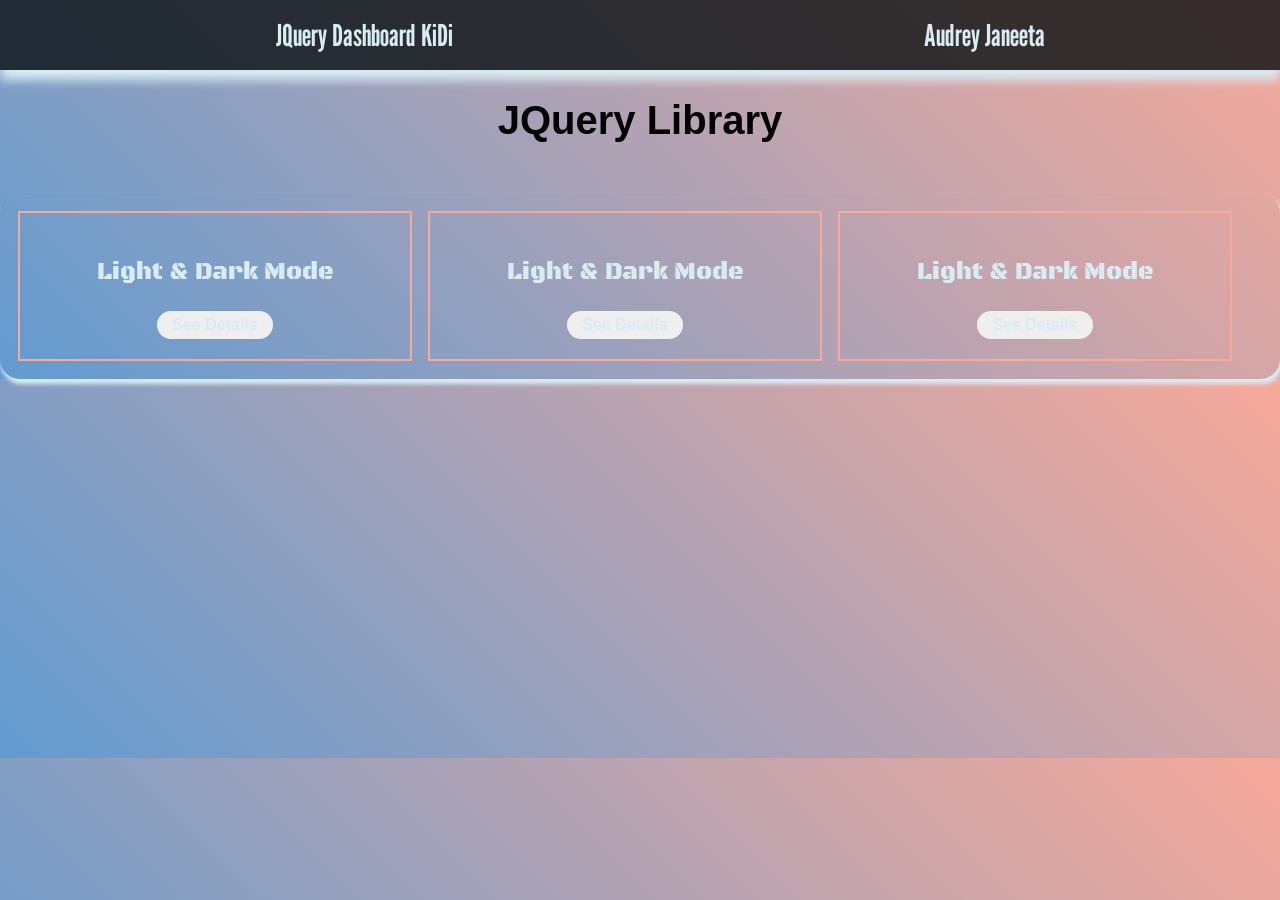
<file: index.html>
<!DOCTYPE html>
<html lang="en">
<head>
    <meta charset="UTF-8">
    <meta name="viewport" content="width=device-width, initial-scale=1.0">
    <title>Dashboard JQuery KIDI (Audrey)</title>
    <link href="https://fonts.googleapis.com/css2?family=Material+Symbols+Outlined" rel="stylesheet" />
    <link rel="preconnect" href="https://fonts.googleapis.com">
    <link rel="preconnect" href="https://fonts.gstatic.com" crossorigin>
    <link href="https://fonts.googleapis.com/css2?family=Akt:wght@100..900&family=Amatic+SC:wght@400;700&family=Arimo:ital,wght@0,400..700;1,400..700&family=Barlow:ital,wght@0,100;0,200;0,300;0,400;0,500;0,600;0,700;0,800;0,900;1,100;1,200;1,300;1,400;1,500;1,600;1,700;1,800;1,900&family=Black+Ops+One&family=Jersey+10+Charted&family=League+Gothic:wdth@75..100&family=M+PLUS+Rounded+1c:wght@100;300;400;500;700;800;900&family=Roboto+Slab:wght@100..900&family=Roboto:ital,wght@0,100..900;1,100..900&display=swap" rel="stylesheet">
    <link rel="stylesheet" href="index.css">
    <link href="https://fonts.googleapis.com/css2?family=Material+Symbols+Outlined" rel="stylesheet" />
    <script src="https://code.jquery.com/jquery-3.7.1.min.js"></script>
</head>
<body>
    
<nav class="navbar" id="navbar">
    <ul>
        <li class="head">JQuery Dashboard KiDi</li>
        <li class="name">Audrey Janeeta</li>
    </ul>
</nav>

<div class="home">

    <h2>JQuery Library</h2>

    <div class="cards">

        <!-- baris 1 -->
         <div class="group">

            <div class="card ldm">
                <h3>Light & Dark Mode</h3>
                <a href="Light & Dark Mode.html"><button class="project">See Details</button></a>
            </div>

            <div class="card ldm">
                <h3>Light & Dark Mode</h3>
                <a href="Light & Dark Mode.html"><button class="project">See Details</button></a>
            </div>

            <div class="card ldm">
                <h3>Light & Dark Mode</h3>
                <a href="Light & Dark Mode.html"><button class="project">See Details</button></a>
            </div>

         </div>
    
    </div>

</div>
<script src="index.js"></script>

</body>
</html>
</file>
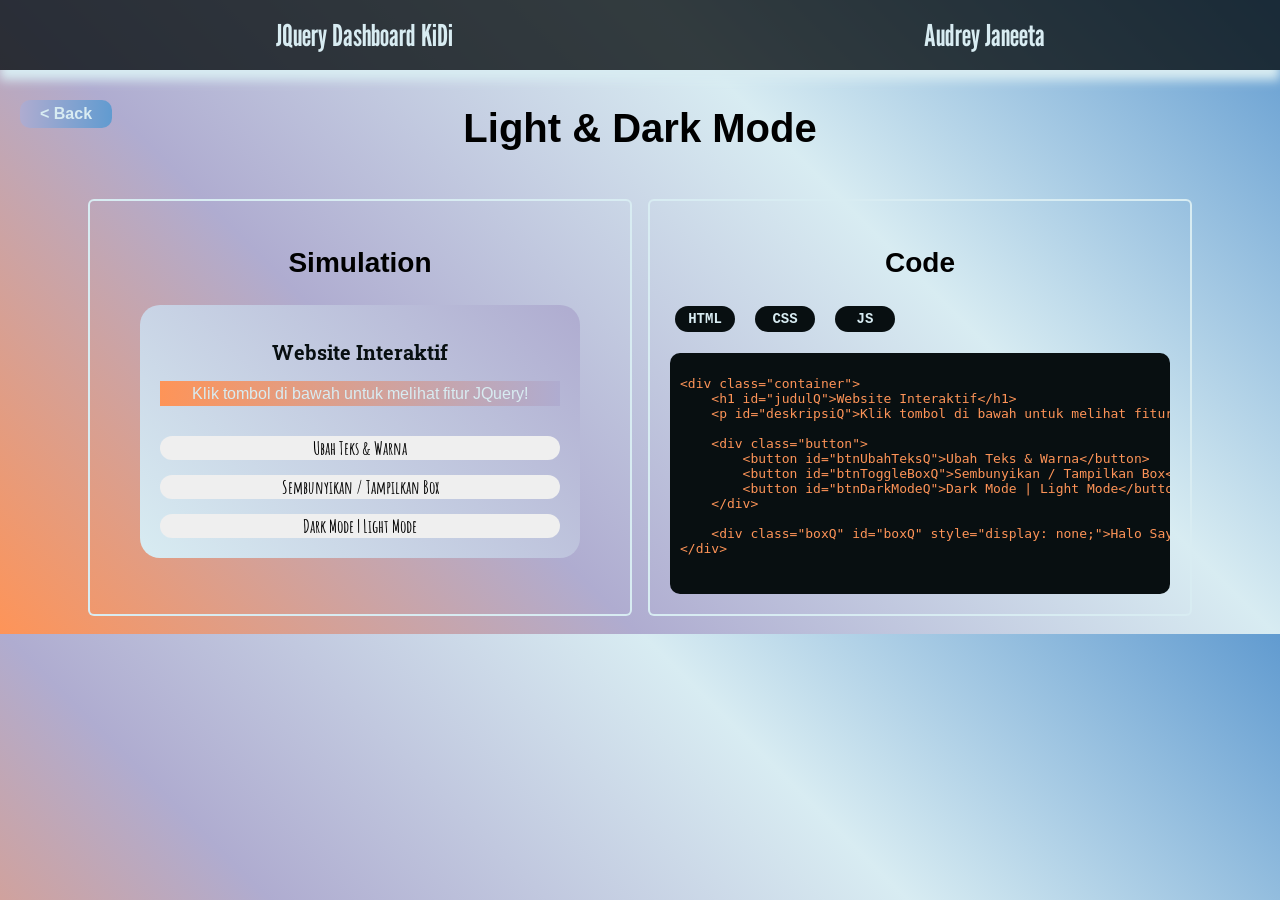
<file: Light & Dark Mode.html>
<!DOCTYPE html>
<html lang="en">
<head>
    <meta charset="UTF-8">
    <meta name="viewport" content="width=device-width, initial-scale=1.0">
    <title>Light & Dark Mode</title>
    <link href="https://fonts.googleapis.com/css2?family=Material+Symbols+Outlined" rel="stylesheet" />
    <link rel="preconnect" href="https://fonts.googleapis.com">
    <link rel="preconnect" href="https://fonts.gstatic.com" crossorigin>
    <link href="https://fonts.googleapis.com/css2?family=Akt:wght@100..900&family=Amatic+SC:wght@400;700&family=Arimo:ital,wght@0,400..700;1,400..700&family=Barlow:ital,wght@0,100;0,200;0,300;0,400;0,500;0,600;0,700;0,800;0,900;1,100;1,200;1,300;1,400;1,500;1,600;1,700;1,800;1,900&family=Black+Ops+One&family=Jersey+10+Charted&family=League+Gothic:wdth@75..100&family=M+PLUS+Rounded+1c:wght@100;300;400;500;700;800;900&family=Roboto+Slab:wght@100..900&family=Roboto:ital,wght@0,100..900;1,100..900&display=swap" rel="stylesheet">
    <link rel="stylesheet" href="material.css">
    <link href="https://fonts.googleapis.com/css2?family=Material+Symbols+Outlined" rel="stylesheet" />
    <script src="https://code.jquery.com/jquery-3.7.1.min.js"></script>

<style>
:root {
    --black: #080f11;
    --purple: #afacd0;
    --orange: #fe9458;
    --salmon: #f7a99a;
    --blue: #619bd0;
    --white: #d8ecf2;
}

.container {
    max-width: 400px;
    margin: auto;
    background: linear-gradient(45deg, #d8ecf2, #afacd0);
    border-radius: 20px;
    padding: 20px;
    align-items: center;
    color: var(--black);
}
.container h1 {
    font-size: 20px;
    font-family: "Roboto Slab", sans-serif;
}
.container p {
    font-size: 16px;
    font-family: "Arimo", sans-serif;
    color: var(--white);
    background: linear-gradient(90deg, #fe9458, #afacd0);
    padding: 3px 0;
}
.container .button {
    display: flex;
    flex-direction: column;
    gap: 15px;
    margin-top: 30px;
}

.container button {
    border: none;
    font-size: 18px;
    font-family: "Amatic SC", sans-serif;
    font-weight: bolder;
    border-radius: 20px;
    cursor: pointer;
}
.container button:hover {
    transform: translateY(-4px); scale: 1.05;
    transition: 0.2s;
}

.container .boxQ {
    font-family: "Roboto", sans-serif;
    font-weight: 800;
    color: var(--blue);
    background-color: var(--black);
    border-radius: 10px;
    width: 100%;
    margin-top: 40px;
    height: 100px;
    align-items: center;
    line-height: 6;
    animation: border-c 2s infinite;
}
@keyframes border-c {
    0% {box-shadow: 4px 4px 0 0 var(--purple);}
    25% {box-shadow: -4px 4px 0 0 var(--purple);}
    50% {box-shadow: -4px -4px 0 0 var(--purple);}
    75% {box-shadow: 4px -4px 0 0 var(--purple);}
    100% {box-shadow: 4px 4px 0 0 var(--purple);}
}

.dark-mode {
    background: linear-gradient(45deg, #080f11, #080f11, #fe9458) !important;
    color: var(--white) !important;
}
.dark-mode-b {
    background: linear-gradient(45deg, #080f11, #fe9458) !important;
    color: var(--white) !important;
}

</style>
</head>
<body>
    
<nav class="navbar" id="navbar">
    <ul>
        <li class="head">JQuery Dashboard KiDi</li>
        <li class="name">Audrey Janeeta</li>
    </ul>
</nav>

<div class="home">

    <a href="index.html"><button class="back">< Back</button></a>
    <h2>Light & Dark Mode</h2>

    <div class="main">
        <div class="card simulation">
            <h3>Simulation</h3>

            <div class="container">
                <h1 id="judulQ">Website Interaktif</h1>
                <p id="deskripsiQ">Klik tombol di bawah untuk melihat fitur JQuery!</p>

                <div class="button">
                <button id="btnUbahTeksQ">Ubah Teks & Warna</button>
                <button id="btnToggleBoxQ">Sembunyikan / Tampilkan Box</button>
                <button id="btnDarkModeQ">Dark Mode | Light Mode</button>
                </div>

                <div class="boxQ" id="boxQ" style="display: none;">Halo Saya Box Interaktif</div>
            </div>

        </div>

        <div class="card code">
            <h3>Code</h3>

            <div class="menu-code">
                <ul>
                    <li class="html">HTML</li>
                    <li class="css">CSS</li>
                    <li class="js">JS</li>
                </ul>
            </div>

            <div class="board">

            <div id="html-code">
            <pre>
&#x3C;div class=&#x22;container&#x22;&#x3E;
    &#x3C;h1 id=&#x22;judulQ&#x22;&#x3E;Website Interaktif&#x3C;/h1&#x3E;
    &#x3C;p id=&#x22;deskripsiQ&#x22;&#x3E;Klik tombol di bawah untuk melihat fitur JQuery!&#x3C;/p&#x3E;

    &#x3C;div class=&#x22;button&#x22;&#x3E;
        &#x3C;button id=&#x22;btnUbahTeksQ&#x22;&#x3E;Ubah Teks &#x26; Warna&#x3C;/button&#x3E;
        &#x3C;button id=&#x22;btnToggleBoxQ&#x22;&#x3E;Sembunyikan / Tampilkan Box&#x3C;/button&#x3E;
        &#x3C;button id=&#x22;btnDarkModeQ&#x22;&#x3E;Dark Mode | Light Mode&#x3C;/button&#x3E;
    &#x3C;/div&#x3E;

    &#x3C;div class=&#x22;boxQ&#x22; id=&#x22;boxQ&#x22; style=&#x22;display: none;&#x22;&#x3E;Halo Saya Box Interaktif&#x3C;/div&#x3E;
&#x3C;/div&#x3E;
            </pre>
            </div>

            <div id="css-code">
            <pre>
:root {
    --black: #080f11;
    --purple: #afacd0;
    --orange: #fe9458;
    --salmon: #f7a99a;
    --blue: #619bd0;
    --white: #d8ecf2;
}

.container {
    max-width: 400px;
    margin: auto;
    background: linear-gradient(45deg, #d8ecf2, #afacd0);
    border-radius: 20px;
    padding: 20px;
    align-items: center;
    color: var(--black);
}
.container h1 {
    font-size: 20px;
    font-family: "Roboto Slab", sans-serif;
}
.container p {
    font-size: 16px;
    font-family: "Arimo", sans-serif;
    color: var(--white);
    background: linear-gradient(90deg, #fe9458, #afacd0);
    padding: 3px 0;
}
.container .button {
    display: flex;
    flex-direction: column;
    gap: 15px;
    margin-top: 30px;
}

.container button {
    border: none;
    font-size: 18px;
    font-family: "Amatic SC", sans-serif;
    font-weight: bolder;
    border-radius: 20px;
    cursor: pointer;
}
.container button:hover {
    transform: translateY(-4px); scale: 1.05;
    transition: 0.2s;
}

.container .boxQ {
    font-family: "Roboto", sans-serif;
    font-weight: 800;
    color: var(--blue);
    background-color: var(--black);
    border-radius: 10px;
    width: 100%;
    margin-top: 40px;
    height: 100px;
    align-items: center;
    line-height: 6;
    animation: border-c 2s infinite;
}
@keyframes border-c {
    0% {box-shadow: 4px 4px 0 0 var(--purple);}
    25% {box-shadow: -4px 4px 0 0 var(--purple);}
    50% {box-shadow: -4px -4px 0 0 var(--purple);}
    75% {box-shadow: 4px -4px 0 0 var(--purple);}
    100% {box-shadow: 4px 4px 0 0 var(--purple);}
}

.dark-mode {
    background: linear-gradient(45deg, #080f11, #080f11, #fe9458) !important;
    color: var(--white) !important;
}
.dark-mode-b {
    background: linear-gradient(45deg, #080f11, #fe9458) !important;
    color: var(--white) !important;
}
            </pre>
            </div>

            <div id="js-code">
            <pre>
// Light & Dark Mode
$(document).ready(function(){
    console.log("JQuery Siap digunakan");

    // mengubah teks warna dengan JQuery
    $("#btnUbahTeksQ").click(function(){
        $("#judulQ").text("Judulnya udah diubah :3");
        $("#deskripsiQ").text("Deskripsinya juga berubah~");
        $("#judulQ").css("background-color", "#080f11");
        $("#judulQ").css("color", "#afacd0");
        $("#judulQ").css("border-radius", "20px");
        $("#deskripsiQ").css("color", "#d8ecf2");
    });
});

$(document).ready(function(){
    //Animasi Meluncur
    $("#btnToggleBoxQ").click(function(){
        $("#boxQ").slideToggle(500);
    });
});

$(document).ready(function(){
    // Ubah darkmode lightmode
    $("#btnDarkModeQ").click(function(){
        $(".container").toggleClass("dark-mode");
        $(".container button").toggleClass("dark-mode-b");
    });
});
            </pre>
            </div>
            
            </div>
        </div>
    </div>

</div>
<script src="index.js"></script>

</body>
</html>
</file>
<file: index.css>
:root {
    --black: #080f11;
    --purple: #afacd0;
    --orange: #fe9458;
    --salmon: #f7a99a;
    --blue: #619bd0;
    --white: #d8ecf2;
}

body {
    background: linear-gradient(45deg, #619bd0, #f7a99a);
    margin: 0;
    padding: 0;
    font-family: sans-serif;
}

nav {
    position: fixed;
    height: 70px;
    font-size: 20px;
    background-color: #080f11cb;
    min-width: 100%;
    margin-top: -100px;
    box-shadow: 0px 10px 10px 0px var(--white);
}
nav ul {
    display: flex;
    flex-direction: row;
    list-style: none;
    justify-content: space-around;
    align-self: center;
}
nav li {
    color: var(--white);
    font-family: "League Gothic", sans-serif;
    font-size: 30px;
    line-height: 1;
}
nav li.name:hover {
    background: linear-gradient(90deg, #f7a99a, #619bd0);
    -webkit-background-clip: text;
    background-clip: text;
    color: transparent;
    -webkit-text-fill-color: transparent;
    display: inline-block;
    transition: 0.4s;
    scale: 1.1;
    cursor: pointer;
    padding: 5px 20px;
    line-height: 0.75;
    box-shadow: 0 0 2px 2px var(--white);
    border-radius: 20px;
}

/* main */
.home {
    display: flex;
    flex-direction: column;
    justify-self: center;
    text-align: center;
    margin-top: 100px;
}

h2 {
    font-size: 40px;
    margin-top: 20px;
    animation: font 2s infinite;
    line-height: 0;
}
@keyframes font {
    0%, 100% {font-family: "Roboto", sans-serif;
    font-weight: bolder;}
    50% {font-family: "Roboto Slab", sans-serif;
    font-weight:100;}
}
.cards {
    display: flex;
    flex-direction: column;
    padding: 20px;
    margin-top: 40px;
    animation: border-move 2s infinite;
    border-radius: 20px;
    box-shadow: 2px 4px 4px 1px var(--white);
}
@keyframes border-move {
    0% {box-shadow: 2px 4px 4px 1px var(--white);}
    25% {box-shadow: 2px -4px 4px 1px var(--white);}
    50% {box-shadow: -2px -4px 4px 1px var(--white);}
    75% {box-shadow: -2px 4px 4px 1px var(--white);}
}

.group {
    display: flex;
    flex-direction: row;
    gap: 20px;
}

.card {
    width: 350px;
    padding: 20px;
    box-shadow: 0 0 0 2px var(--salmon);
}
a {
    text-decoration: none;
}
h3 {
    font-family: "Black Ops One", system-ui;
    font-weight: 100;
    color: var(--white);
    font-size: 24px;
}
button {
    border: none;
    color: var(--blue);
    padding: 5px 15px;
    border-radius: 20px;
    font-size: 16px;
    font-family: "Akt", sans-serif;
    cursor: pointer;
    animation: border-c 2s infinite;
    color: var(--white);
    font-weight: bolder;
}
@keyframes border-c {
    0%{background: linear-gradient(90deg, #fe9458, #afacd0);}
    50%{background: linear-gradient(90deg, #afacd0, #fe9458);}
    100%{background: linear-gradient(90deg, #fe9458, #afacd0);}
}
button:hover {
    transform: translateY(-5px);
    transition: 0.2s;
    box-shadow: 0 4px 2px 0 var(--white);
    background-color: var(--black);
    color: var(--white);
    animation: none;
}
</file>
<file: material.css>
:root {
    --black: #080f11;
    --purple: #afacd0;
    --orange: #fe9458;
    --salmon: #f7a99a;
    --blue: #619bd0;
    --white: #d8ecf2;
}
::-webkit-scrollbar{
    background: transparent;
    width: 6px;
    max-height: 6px;
}
::-webkit-scrollbar-thumb {
    background: linear-gradient(0deg, #fe9458, #619bd0, #afacd0);
}
::-webkit-scrollbar-corner {
    background: transparent;
}

body {
    background: linear-gradient(45deg, #fe9458, #afacd0, #d8ecf2, #619bd0);
    margin: 0;
    padding: 0;
    font-family: sans-serif;
}

nav {
    position: fixed;
    height: 70px;
    font-size: 20px;
    background-color: #080f11cb;
    min-width: 100%;
    margin-top: -100px;
    box-shadow: 0px 10px 10px 0px var(--white);
}
nav ul {
    display: flex;
    flex-direction: row;
    list-style: none;
    justify-content: space-around;
    align-self: center;
}
nav li {
    color: var(--white);
    font-family: "League Gothic", sans-serif;
    font-size: 30px;
    line-height: 1;
}
nav li.name:hover {
    background: linear-gradient(90deg, #619bd0, #fe9458);
    -webkit-background-clip: text;
    background-clip: text;
    color: transparent;
    -webkit-text-fill-color: transparent;
    display: inline-block;
    transition: 0.4s;
    scale: 1.1;
    cursor: pointer;
    padding: 5px 20px;
    line-height: 0.75;
    box-shadow: 0 0 2px 2px var(--white);
    border-radius: 20px;
}

/* main */
.home {
    display: flex;
    flex-direction: column;
    text-align: center;
    margin-top: 100px;
    margin-bottom: 20px;
}

a {
    text-decoration: none;
}

h2 {
    font-size: 40px;
    margin-top: -20px;
    animation: font2 2s infinite;
    line-height: 0;
}
@keyframes font2 {
    0%, 100% {font-family: "Roboto", sans-serif;
    font-weight: bolder;}
    50% {font-family: "Roboto Slab", sans-serif;
    font-weight:100;}
}

h3 {
    font-size: 28px;
    animation: font4 4s infinite;
    line-height: 1;
}
@keyframes font4 {
    0%{font-family: "Amatic SC", sans-serif;
    font-weight: bolder;}
    25%{font-family: "Playfair Display", serif;
    font-weight: lighter;}
    50%{font-family: "Barlow", sans-serif;
    font-weight: bolder;}
    75%{font-family: "Roboto Slab", sans-serif;
    font-weight: lighter;}
    100%{font-family: "Amatic SC", sans-serif;
    font-weight: bolder;}
}

button.back {
    border: none;
    border-radius: 10px;
    padding: 5px 20px;
    color: var(--white);
    background: linear-gradient(90deg, #afacd0, #619bd0);
    margin-bottom: 20px;
    font-size: 16px;
    font-weight: bold;
    display: flex;
    justify-content: flex-start;
    margin-left: 20px;
}
button.back:hover {
    box-shadow: 0 4px 2px 0 var(--orange);
    transform: translateY(-5px);
    transition: 0.2s;
}

/* Main */
.main {
    display: flex;
    flex-direction: row;
    gap: 20px;
    align-self: center;
    margin-top: 40px;
}

.card {
    padding: 20px;
    box-shadow: 0 0 0 2px var(--white);
    border-radius: 4px;
    width: 500px;
}

.board {
    display: flex;
    text-align: left;
    max-height: 400px;
    overflow-y: scroll;
    overflow-x: scroll;
    scroll-behavior: smooth;
    background-color: var(--black);
    padding: 10px;
    border-radius: 10px;
}

.menu-code {
    padding: 5px;
    justify-self: center;
    margin-top: -20px;
}
.menu-code ul {
    display: flex;
    flex-direction: row;
    gap: 20px;
    list-style: none;
    margin-left: -40px;
}
.menu-code li {
    padding: 5px 10px;
    border-radius: 20px;
    cursor: pointer;
    color: var(--white);
    min-width: 40px;
    font-size: 14px;
    font-family: 'Courier New', Courier, monospace;
    font-weight: bold;
    background-color: var(--black);
}
.menu-code li:hover {
    transform: translateY(-5px);
    transition: 0.2s;
}
li.html:hover {
    background: var(--orange);
}
li.css:hover {
    background: var(--blue);
}
li.js:hover {
    background: var(--purple);
}

#html-code {
    color: var(--orange);
}
#css-code {
    color: var(--blue);
}
#js-code {
    color: var(--purple);
}
</file>
